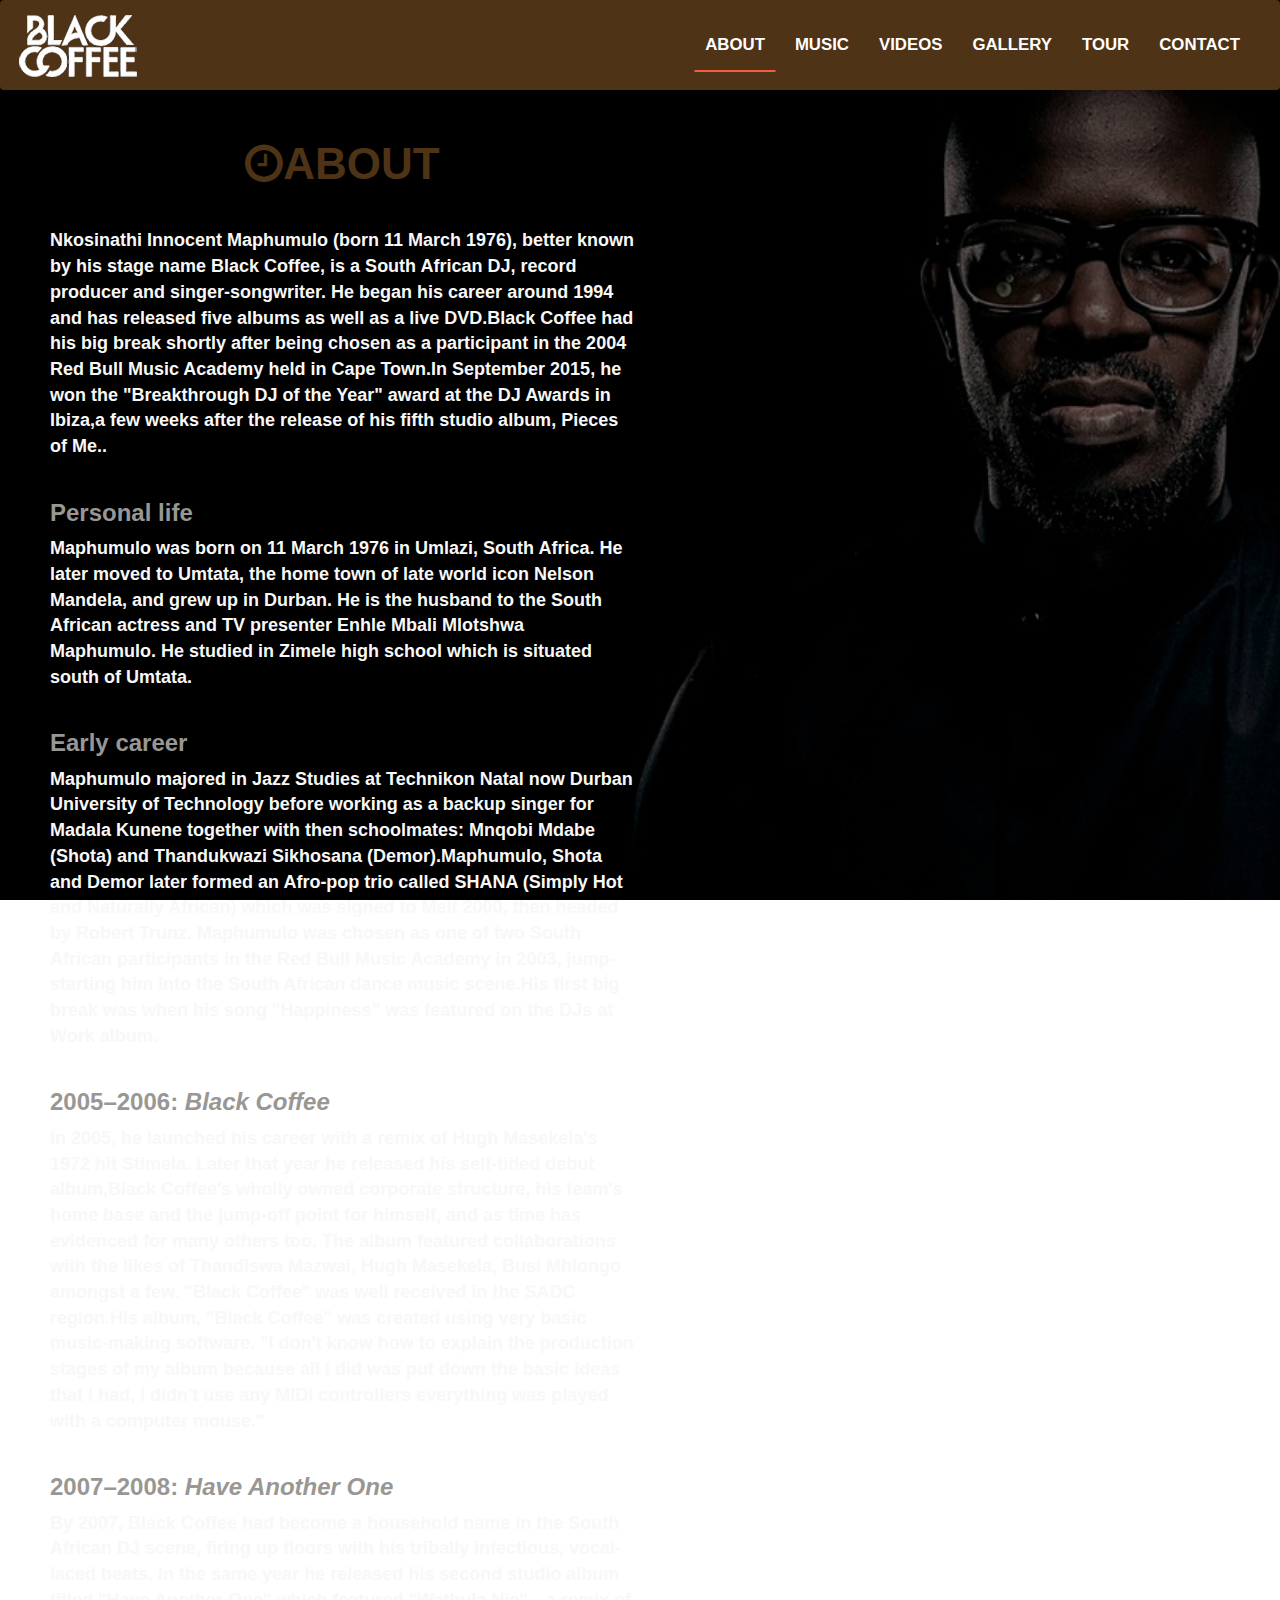
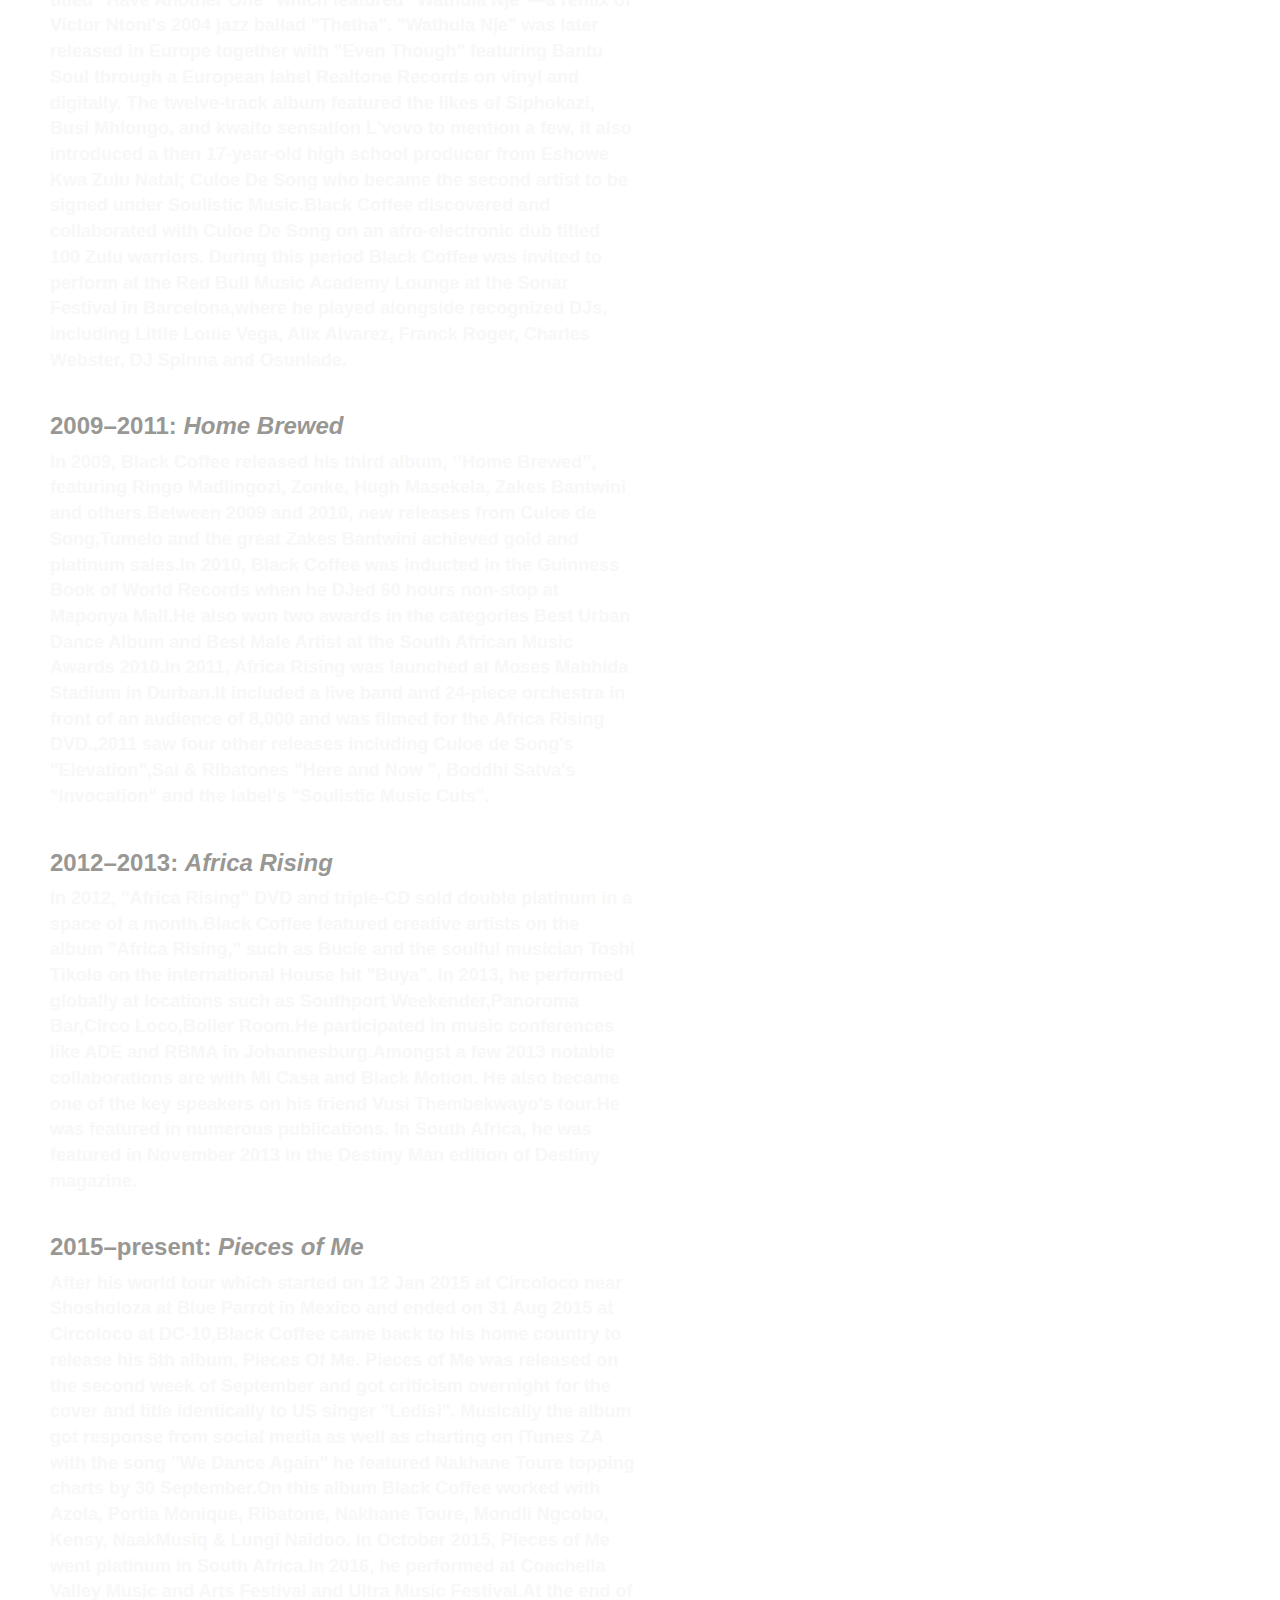
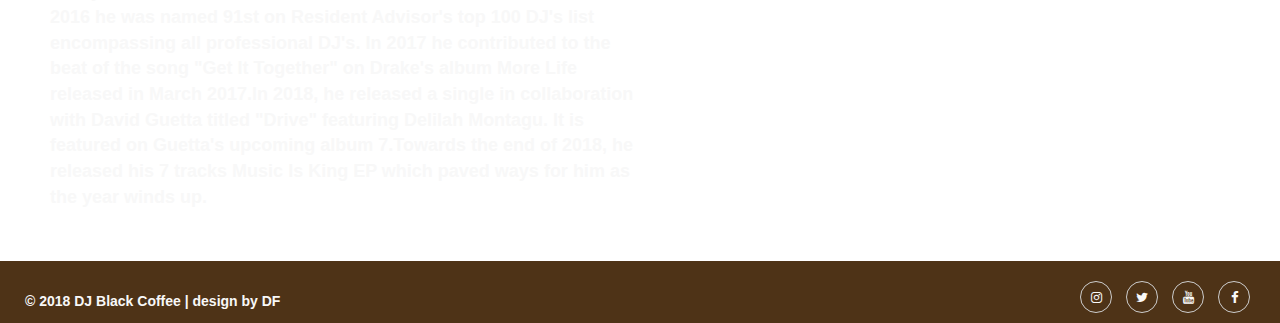
<file: about.html>
<!DOCTYPE html>
<html lang="en-us">

<head>
    <meta charset="utf-8">
    <meta name="viewport" content="width=device-width, initial-scale=1.0">
    <meta http-equiv="X-UA-Compatible" content="ie=edge">
    <title>Black Coffee DJ</title>
    <link rel="stylesheet" href="https://maxcdn.bootstrapcdn.com/bootstrap/3.3.7/css/bootstrap.min.css" type="text/css" />
    <link rel="stylesheet" href="https://maxcdn.bootstrapcdn.com/font-awesome/4.7.0/css/font-awesome.min.css" type="text/css" />
    <link rel="stylesheet" href="//fonts.googleapis.com/css?family=Abel" type="text/css" />
    <link rel="stylesheet" href="assets/css/style.css">
    <link rel="stylesheet" href="assets/css/underline.css">
    <script src="https://code.jquery.com/jquery-3.2.1.min.js"></script>
    <script src="https://maxcdn.bootstrapcdn.com/bootstrap/3.3.7/js/bootstrap.min.js"></script>
</head>

<body>
    <!-- Navigation -->
    <!-- Bootstrap 3 Navigation -->
    <nav class="navbar navbar-default">
        <div class="container-fluid">
            <div class="navbar-header">
                <span class="navbar-brand pointer" onclick="location='index.html'">
                    <img src="../assets/images/logo_poster_edit.png" alt="Black Coffee Logo">
                 </span>


                <!-- Collapsed navbar with icon-bars -->

                <button type="button" class="navbar-toggle collapsed" data-toggle="collapse" data-target="#navbar">
                    <span class="sr-only">Toggle navigation</span>
                    <span class="icon-bar"></span>
                    <span class="icon-bar"></span>
                    <span class="icon-bar"></span>
                </button>
            </div>

            <!-- Collect the nav links for toggling -->

            <div class="navbar-collapse collapse" id="navbar">
                <ul class="nav navbar-nav navbar-right">
                    <li class="active"><a href="about.html">ABOUT</a></li>
                    <li class="underline"><a href="index.html#music">MUSIC</a></li>
                    <li class="underline"><a href="index.html#video">VIDEOS</a></li>
                    <li class="underline"><a href="index.html#gallery">GALLERY</a></li>
                    <li class="underline"><a href="index.html#tour">TOUR</a></li>
                    <li class="underline"><a href="index.html#contact">CONTACT</a></li>
                </ul>
                <!-- https://stackoverflow.com/questions/22518099/bootstrap-menu-change-li-active-class-on-click
            change  status of navbar to active on click-->
                <script>
                    /* global $*/
                    (".nav li").on("click", function() {
                        $(".nav li").removeClass("active");
                        $(this).addClass("active");
                    });
                </script>
                <!--end of script-->
            </div>
        </div>
    </nav>


    <!--                  ABOUT SECTION           -->

    <div class="container-fluid callout-container-about">
        <section class="about-content-container">
            <div class="col-md-6">
                <h1 class="header-icon header-icon-padding text-uppercase text-center"><i class="fa fa-clock-o"></i>about</h1>
                <div class="content">
                    <p>Nkosinathi Innocent Maphumulo (born 11 March 1976), better known by his stage name Black Coffee, is a South African DJ, record producer and singer-songwriter. He began his career around 1994 and has released five albums as well as
                        a live DVD.Black Coffee had his big break shortly after being chosen as a participant in the 2004 Red Bull Music Academy held in Cape Town.In September 2015, he won the "Breakthrough DJ of the Year" award at the DJ Awards in Ibiza,a
                        few weeks after the release of his fifth studio album, Pieces of Me..</p>
                    <h2 class="about-content header-content">Personal life</h2>
                    <p>Maphumulo was born on 11 March 1976 in Umlazi, South Africa. He later moved to Umtata, the home town of late world icon Nelson Mandela, and grew up in Durban. He is the husband to the South African actress and TV presenter Enhle Mbali
                        Mlotshwa Maphumulo. He studied in Zimele high school which is situated south of Umtata.</p>
                    <h2 class="about-content header-content">Early career</h2>
                    <p>Maphumulo majored in Jazz Studies at Technikon Natal now Durban University of Technology before working as a backup singer for Madala Kunene together with then schoolmates: Mnqobi Mdabe (Shota) and Thandukwazi Sikhosana (Demor).Maphumulo,
                        Shota and Demor later formed an Afro-pop trio called SHANA (Simply Hot and Naturally African) which was signed to Melt 2000, then headed by Robert Trunz. Maphumulo was chosen as one of two South African participants in the Red
                        Bull Music Academy in 2003, jump-starting him into the South African dance music scene.His first big break was when his song "Happiness" was featured on the DJs at Work album.</p>
                    <h2 class="about-content header-content">2005–2006&#58; <i>Black Coffee</i></h2>
                    <p>In 2005, he launched his career with a remix of Hugh Masekela's 1972 hit Stimela. Later that year he released his self-titled debut album,Black Coffee's wholly owned corporate structure, his team's home base and the jump-off point
                        for himself, and as time has evidenced for many others too. The album featured collaborations with the likes of Thandiswa Mazwai, Hugh Masekela, Busi Mhlongo amongst a few. "Black Coffee" was well received in the SADC region.His
                        album, "Black Coffee" was created using very basic music-making software. "I don't know how to explain the production stages of my album because all I did was put down the basic ideas that I had, I didn't use any MIDI controllers
                        everything was played with a computer mouse."</p>
                    <h2 class="about-content header-content">2007–2008&#58; <i>Have Another One</i></h2>
                    <p>By 2007, Black Coffee had become a household name in the South African DJ scene, firing up floors with his tribally infectious, vocal-laced beats. In the same year he released his second studio album titled "Have Another One" which
                        featured "Wathula Nje"—a remix of Victor Ntoni's 2004 jazz ballad "Thetha". "Wathula Nje" was later released in Europe together with "Even Though" featuring Bantu Soul through a European label Realtone Records on vinyl and digitally.
                        The twelve-track album featured the likes of Siphokazi, Busi Mhlongo, and kwaito sensation L'vovo to mention a few, it also introduced a then 17-year-old high school producer from Eshowe Kwa Zulu Natal; Culoe De Song who became
                        the second artist to be signed under Soulistic Music.Black Coffee discovered and collaborated with Culoe De Song on an afro-electronic dub titled 100 Zulu warriors. During this period Black Coffee was invited to perform at the
                        Red Bull Music Academy Lounge at the Sonar Festival in Barcelona,where he played alongside recognized DJs, including Little Louie Vega, Alix Alvarez, Franck Roger, Charles Webster, DJ Spinna and Osunlade.</p>
                    <h2 class="about-content header-content">2009–2011&#58; <i>Home Brewed</i></h2>
                    <p>In 2009, Black Coffee released his third album, ‘’Home Brewed’’, featuring Ringo Madlingozi, Zonke, Hugh Masekela, Zakes Bantwini and others.Between 2009 and 2010, new releases from Culoe de Song,Tumelo and the great Zakes Bantwini
                        achieved gold and platinum sales.In 2010, Black Coffee was inducted in the Guinness Book of World Records when he DJed 60 hours non-stop at Maponya Mall.He also won two awards in the categories Best Urban Dance Album and Best Male
                        Artist at the South African Music Awards 2010.In 2011, Africa Rising was launched at Moses Mabhida Stadium in Durban.It included a live band and 24-piece orchestra in front of an audience of 8,000 and was filmed for the Africa
                        Rising DVD.,2011 saw four other releases including Culoe de Song's "Elevation",Sai & Ribatones "Here and Now ", Boddhi Satva's "Invocation" and the label's "Soulistic Music Cuts".</p>
                    <h2 class="about-content header-content">2012–2013&#58; <i>Africa Rising</i></h2>
                    <P>In 2012, "Africa Rising" DVD and triple-CD sold double platinum in a space of a month.Black Coffee featured creative artists on the album "Africa Rising," such as Bucie and the soulful musician Toshi Tikolo on the international House
                        hit "Buya". In 2013, he performed globally at locations such as Southport Weekender,Panoroma Bar,Circo Loco,Boiler Room.He participated in music conferences like ADE and RBMA in Johannesburg.Amongst a few 2013 notable collaborations
                        are with Mi Casa and Black Motion. He also became one of the key speakers on his friend Vusi Thembekwayo's tour.He was featured in numerous publications. In South Africa, he was featured in November 2013 in the Destiny Man edition
                        of Destiny magazine.</P>
                    <h2 class="about-content header-content">2015–present&#58; <i>Pieces of Me</i></h2>
                    <p>After his world tour which started on 12 Jan 2015 at Circoloco near Shosholoza at Blue Parrot in Mexico and ended on 31 Aug 2015 at Circoloco at DC-10,Black Coffee came back to his home country to release his 5th album, Pieces Of Me.
                        Pieces of Me was released on the second week of September and got criticism overnight for the cover and title identically to US singer "Ledisi". Musically the album got response from social media as well as charting on iTunes ZA
                        with the song "We Dance Again" he featured Nakhane Toure topping charts by 30 September.On this album Black Coffee worked with Azola, Portia Monique, Ribatone, Nakhane Toure, Mondli Ngcobo, Kensy, NaakMusiq & Lungi Naidoo. In October
                        2015, Pieces of Me went platinum in South Africa.In 2016, he performed at Coachella Valley Music and Arts Festival and Ultra Music Festival.At the end of 2016 he was named 91st on Resident Advisor's top 100 DJ's list encompassing
                        all professional DJ's. In 2017 he contributed to the beat of the song "Get It Together" on Drake's album More Life released in March 2017.In 2018, he released a single in collaboration with David Guetta titled "Drive" featuring
                        Delilah Montagu. It is featured on Guetta's upcoming album 7.Towards the end of 2018, he released his 7 tracks Music Is King EP which paved ways for him as the year winds up.</p>
                    <p class="about-top-buffer"></p>
                </div>
                <!--close content -->
            </div>
            <!-- close col -->
        </section>
    </div>
    <!-- Footer & Social Links -->

    <footer class="container-fluid">
        <section class="social-header">
            <ul class="d-flex list-inline social-links">
                <li><a target="_blank" href="https://www.instagram.com/realblackcoffee/?hl=en"><i class="fa fa-instagram"></i></a></li>
                <li><a target="_blank" href="https://twitter.com/RealBlackCoffee?ref_src=twsrc%5Egoogle%7Ctwcamp%5Eserp%7Ctwgr%5Eauthor"><i class="fa fa-twitter"></i></a></li>
                <li><a target="_blank" href="https://www.youtube.com/channel/UCmI4YE0l_s7T31_XCJiwlIg"><i class="fa fa-youtube"></i></a></li>
                <li><a target="_blank" href="https://www.facebook.com/realblackcoffee"><i class="fa fa-facebook"></i></a></li>
            </ul>
            <div class="social-text">&copy; 2018 DJ Black Coffee | design by DF</div>
        </section>
    </footer>
</body>

</html>
</file>
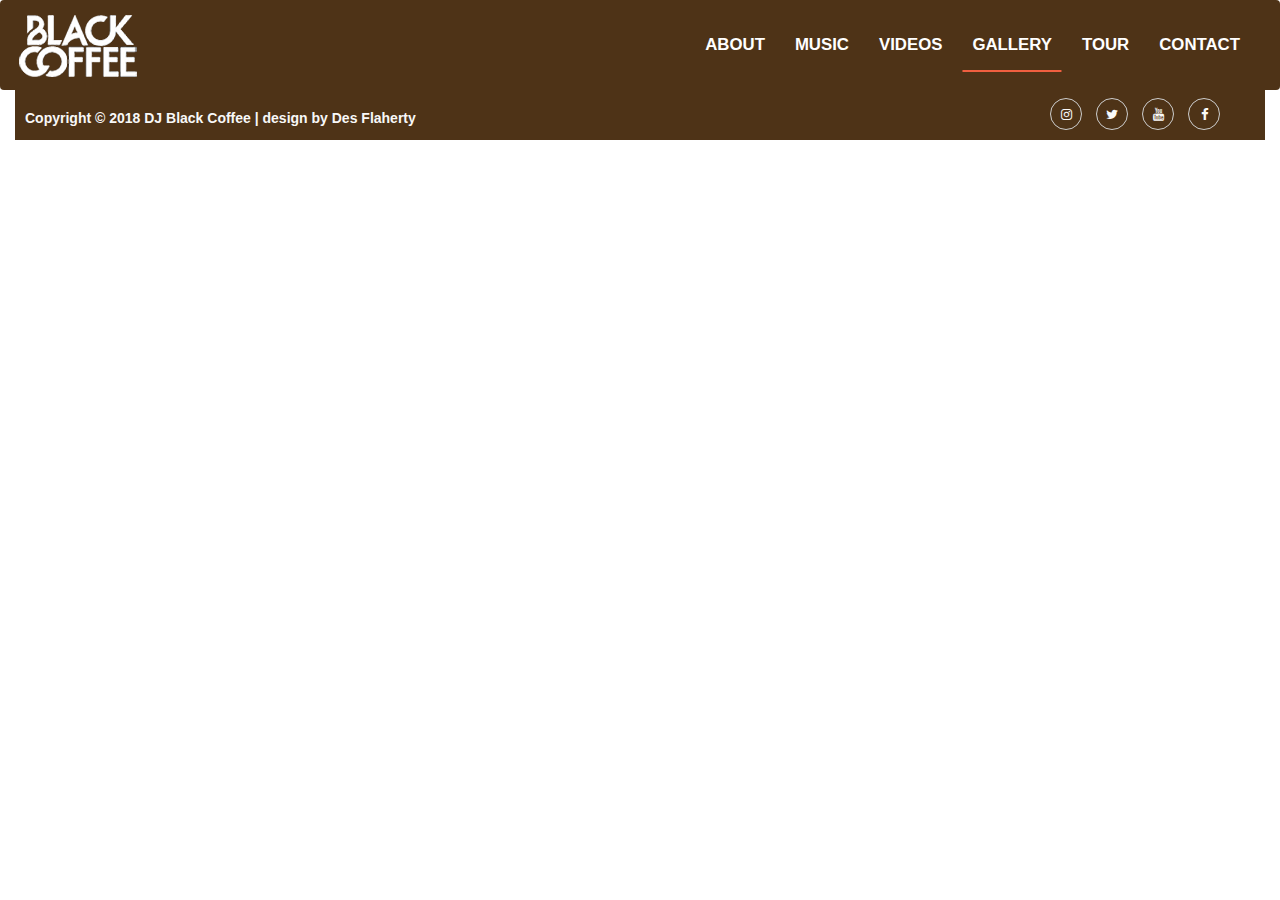
<file: gallery.html>
<!DOCTYPE html>
<html lang="en-us">
<html>

<head>
    <meta charset="utf-8">
    <meta name="viewport" content="width=device-width, initial-scale=1.0">
    <meta http-equiv="X-UA-Compatible" content="ie=edge">
    <title>Black Coffee DJ</title>
    <link rel="stylesheet" href="https://maxcdn.bootstrapcdn.com/bootstrap/3.3.7/css/bootstrap.min.css" type="text/css" />
    <link rel="stylesheet" href="https://maxcdn.bootstrapcdn.com/font-awesome/4.7.0/css/font-awesome.min.css" type="text/css" />
    <link rel="stylesheet" type="text/css" href="//fonts.googleapis.com/css?family=Abel">
    <link href="https://fonts.googleapis.com/css?family=Roboto:400,400i,700,700i" rel="stylesheet">
    <link rel="stylesheet" href="assets/css/style.css">
  <link rel="stylesheet" href="assets/css/underline.css">
  
</head>

<body>
    <!-- Navigation -->
     <!-- Bootstrap 3 Navigation -->
    <nav class="navbar navbar-default" role="navigation">
        <div class="container-fluid">
             <div class="navbar-header">
             <span class="navbar-brand pointer" 
             onclick="location='index.html'">
                    <img src="../assets/images/logo_poster_edit.png" alt="Black Coffee Logo"></img>
                 </span>
                

                <!-- Collapsed navbar with icon-bars -->

                <button type="button" class="navbar-toggle collapsed" data-toggle="collapse" data-target="#navbar">
                    <span class="sr-only">Toggle navigation</span>
                    <span class="icon-bar"></span>
                    <span class="icon-bar"></span>
                    <span class="icon-bar"></span>
                </button>
            </div>

            <!-- Collect the nav links for toggling -->

            <div class="navbar-collapse collapse" id="navbar">
                <ul class="nav navbar-nav navbar-right">
                  
                 
                    <li class="underline"><a href="about.html">ABOUT</a></li>
                    <li class="underline"><a href="music.html">MUSIC</a></li>
                    <li class="underline"><a href="video.html">VIDEOS</a></li>
                    <li class="active" id="nav-item-1"><a href="gallery.html">GALLERY</a></li>
                    <li class="underline" id="nav-item-1"><a href="index.html#tour">TOUR</a></li>
                    <li class=" underline"><a href="index.html#contact">CONTACT</a></li>
                </ul>
                
                 <!-- https://stackoverflow.com/questions/22518099/bootstrap-menu-change-li-active-class-on-click
            change active status of navbar on click-->
   <script>
  $(".nav li").on("click", function() {
    $(".nav li").removeClass("active");
    $(this).addClass("active");
  });
   </script>
        <!--end of script--> 

            </div>
        </div>
    </nav>
        
 
        
        <div class="container-fluid callout-container-gallery">
       

<!--------------------- Music------------------------------------------->
                 
         <!--
            <section class="music-content-container">
            <div class="header-icon header">
             <h1 class="header-icon text-uppercase"><i class="fa fa-headphones"></i>music</h1>
            </div>
            </div>
          </div>
           </section>
-->
            
            <div class="header-icon header">
             <h1 class="header-icon text-uppercase"><i class="fa fa-camera"></i>camera</h1>
            
            </div>
            
            <!--
          <div class="col-sm-4">
          <div class="embed-responsive embed-responsive-16by9">
           <iframe class="embed-responsive-item"
           src="https://w.soundcloud.com/player/?url=https%3A//api.soundcloud.com/playlists/283167465&color=%23ff5500&auto_play=false&hide_related=false&show_comments=true&show_user=true&show_reposts=false&show_teaser=true&visual=true"
           allowfullscreen>
           </iframe>
           </div>
          </div>
          -->
          
          
        
              
          
          
          
         
          
          
          
          
  <!--------------------- Footer & Social Links------------------------------------------->

        <footer class="container-fluid footer-music">
            <div class="row">
                <!-- Social Links -->
                <div class="row col-xs-12">
                    <section class="social-header">
                        <ul class="d-flex list-inline social-links">
                            <li><a target="_blank" href="https://www.instagram.com/realblackcoffee/?hl=en"><i class="fa fa-instagram"></i></a></li>
                            <li><a target="_blank" href="https://twitter.com/RealBlackCoffee?ref_src=twsrc%5Egoogle%7Ctwcamp%5Eserp%7Ctwgr%5Eauthor"><i class="fa fa-twitter"></i></a></li>
                            <li><a target="_blank" href="https://www.youtube.com/channel/UCmI4YE0l_s7T31_XCJiwlIg"><i class="fa fa-youtube"></i></a></li>
                            <li><a target="_blank" href="https://www.facebook.com/realblackcoffee"><i class="fa fa-facebook"></i></a></li>
                        </ul>
                        <p class="social-text">Copyright &copy; 2018 DJ Black Coffee | design by Des Flaherty</p>
                </div>
            </div>
    </div>




   
         
    <script src="https://code.jquery.com/jquery-3.2.1.min.js"></script>
    <script src="https://maxcdn.bootstrapcdn.com/bootstrap/3.3.7/js/bootstrap.min.js"></script>
</body>

</html>
</file>
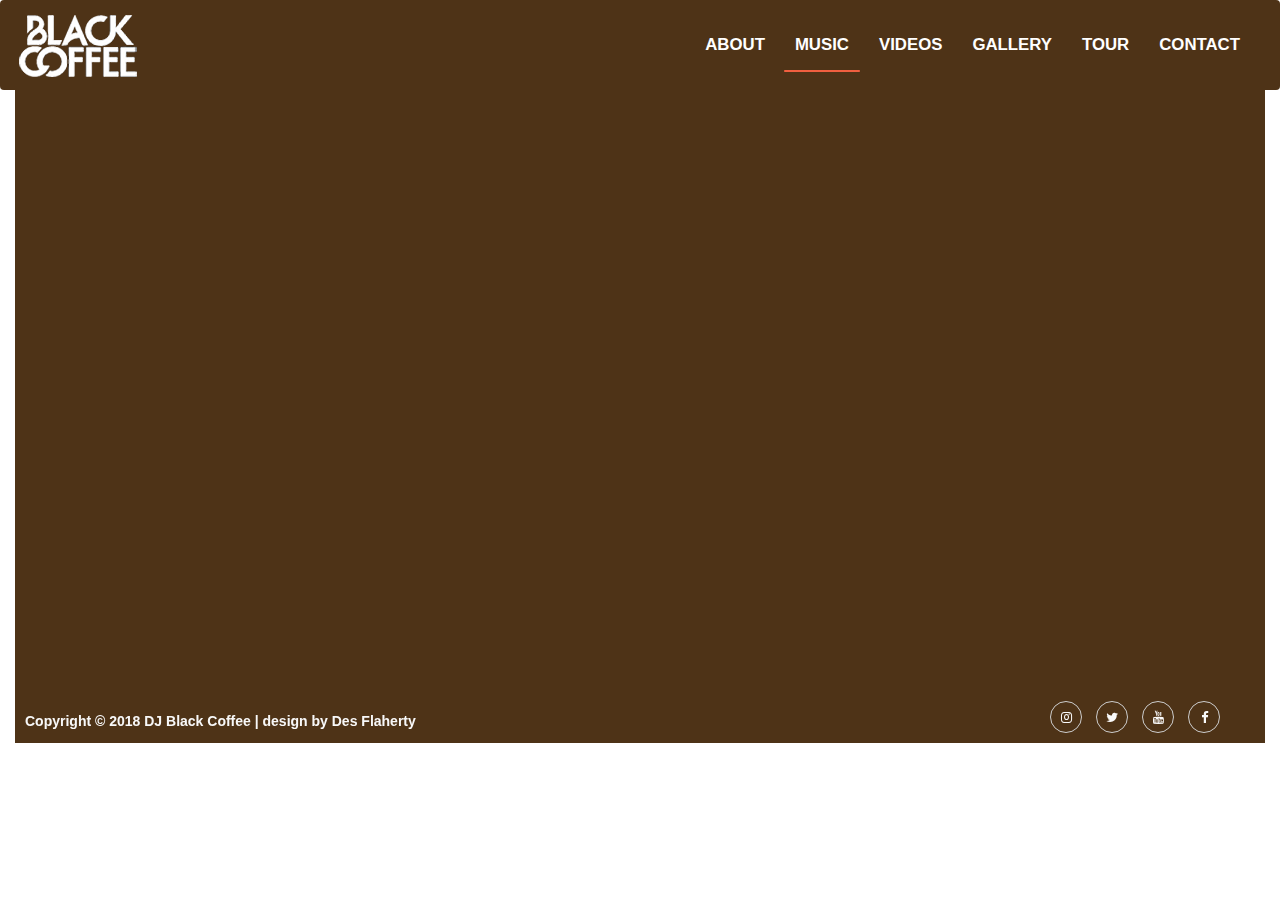
<file: music.html>
<!DOCTYPE html>
<html lang="en-us">
<html>

<head>
    <meta charset="utf-8">
    <meta name="viewport" content="width=device-width, initial-scale=1.0">
    <meta http-equiv="X-UA-Compatible" content="ie=edge">
    <title>Black Coffee DJ</title>
    <link rel="stylesheet" href="https://maxcdn.bootstrapcdn.com/bootstrap/3.3.7/css/bootstrap.min.css" type="text/css" />
    <link rel="stylesheet" href="https://maxcdn.bootstrapcdn.com/font-awesome/4.7.0/css/font-awesome.min.css" type="text/css" />
    <link rel="stylesheet" type="text/css" href="//fonts.googleapis.com/css?family=Abel">
    <link href="https://fonts.googleapis.com/css?family=Roboto:400,400i,700,700i" rel="stylesheet">
    <link rel="stylesheet" href="assets/css/style.css">
  <link rel="stylesheet" href="assets/css/underline.css">
  
</head>

<body>
    <!-- Navigation -->
     <!-- Bootstrap 3 Navigation -->
    <nav class="navbar navbar-default" role="navigation">
        <div class="container-fluid">
             <div class="navbar-header">
             <span class="navbar-brand pointer" 
             onclick="location='index.html'">
                    <img src="../assets/images/logo_poster_edit.png" alt="Black Coffee Logo"></img>
                 </span>
                

                <!-- Collapsed navbar with icon-bars -->

                <button type="button" class="navbar-toggle collapsed" data-toggle="collapse" data-target="#navbar">
                    <span class="sr-only">Toggle navigation</span>
                    <span class="icon-bar"></span>
                    <span class="icon-bar"></span>
                    <span class="icon-bar"></span>
                </button>
            </div>

            <!-- Collect the nav links for toggling -->

            <div class="navbar-collapse collapse" id="navbar">
                <ul class="nav navbar-nav navbar-right">
                  
                 
                    <li class="underline"><a href="about.html">ABOUT</a></li>
                    <li class="active"><a href="music.html">MUSIC</a></li>
                    <li class=" underline"><a href="video.html">VIDEOS</a></li>
                    <li class="underline" id="nav-item-1"><a href="gallery.html">GALLERY</a></li>
                    <li class="underline" id="nav-item-1"><a href="index.html#tour">TOUR</a></li>
                    <li class=" underline"><a href="index.html#contact">CONTACT</a></li>
                </ul>
                
                 <!-- https://stackoverflow.com/questions/22518099/bootstrap-menu-change-li-active-class-on-click
            change active status of navbar on click-->
   <script>
  $(".nav li").on("click", function() {
    $(".nav li").removeClass("active");
    $(this).addClass("active");
  });
   </script>
        <!--end of script--> 

            </div>
        </div>
    </nav>
        
 
        
        <div class="container-fluid callout-container-music">
       

<!--------------------- Music------------------------------------------->
                 
         <!--
            <section class="music-content-container">
            <div class="header-icon header">
             <h1 class="header-icon text-uppercase"><i class="fa fa-headphones"></i>music</h1>
            </div>
            </div>
          </div>
           </section>
-->
            
            <div class="header-icon header">
             <h1 class="header-icon text-uppercase"><i class="fa fa-headphones"></i>music</h1>
            </div>
            
          <div class="col-sm-8">
           
          <div class="embed-responsive embed-responsive-4by3">
          
          
           <iframe class="embed-responsive-item"
           src="https://w.soundcloud.com/player/?url=https%3A//api.soundcloud.com/playlists/283167465&color=%23ff5500&auto_play=false&hide_related=false&show_comments=true&show_user=true&show_reposts=false&show_teaser=true&visual=true"
           allowfullscreen>
          
          
        
              
          </iframe>
          </div>
          </div>
         
          
          
          
          
  <!--------------------- Footer & Social Links------------------------------------------->

        <footer class="container-fluid">
            <div class="row">
                <!-- Social Links -->
                <div class="row col-xs-12">
                    <section class="social-header">
                        <ul class="d-flex list-inline social-links">
                            <li><a target="_blank" href="https://www.instagram.com/realblackcoffee/?hl=en"><i class="fa fa-instagram"></i></a></li>
                            <li><a target="_blank" href="https://twitter.com/RealBlackCoffee?ref_src=twsrc%5Egoogle%7Ctwcamp%5Eserp%7Ctwgr%5Eauthor"><i class="fa fa-twitter"></i></a></li>
                            <li><a target="_blank" href="https://www.youtube.com/channel/UCmI4YE0l_s7T31_XCJiwlIg"><i class="fa fa-youtube"></i></a></li>
                            <li><a target="_blank" href="https://www.facebook.com/realblackcoffee"><i class="fa fa-facebook"></i></a></li>
                        </ul>
                        <p class="social-text">Copyright &copy; 2018 DJ Black Coffee | design by Des Flaherty</p>
                </div>
            </div>
    </div>




   
         
    <script src="https://code.jquery.com/jquery-3.2.1.min.js"></script>
    <script src="https://maxcdn.bootstrapcdn.com/bootstrap/3.3.7/js/bootstrap.min.js"></script>
</body>

</html>
</file>
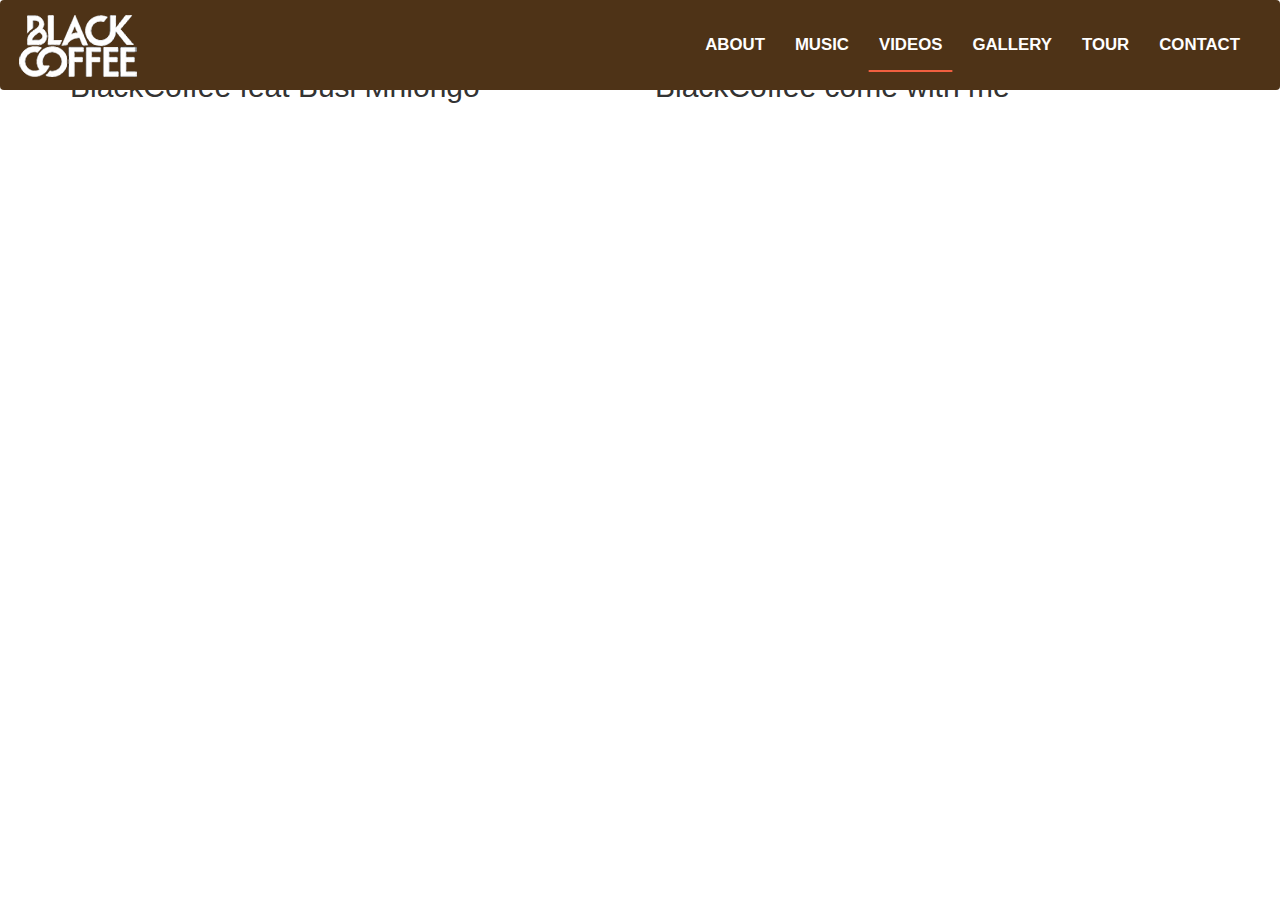
<file: video.html>
<!DOCTYPE html>
<html lang="en-us">
<html>

<head>
    <meta charset="utf-8">
    <meta name="viewport" content="width=device-width, initial-scale=1.0">
    <meta http-equiv="X-UA-Compatible" content="ie=edge">
    <title>Black Coffee DJ</title>
    <link rel="stylesheet" href="https://maxcdn.bootstrapcdn.com/bootstrap/3.3.7/css/bootstrap.min.css" type="text/css" />
    <link rel="stylesheet" href="https://maxcdn.bootstrapcdn.com/font-awesome/4.7.0/css/font-awesome.min.css" type="text/css" />
    <link rel="stylesheet" type="text/css" href="//fonts.googleapis.com/css?family=Abel">
    <link href="https://fonts.googleapis.com/css?family=Roboto:400,400i,700,700i" rel="stylesheet">
    <link rel="stylesheet" href="assets/css/style.css">
  <link rel="stylesheet" href="assets/css/underline.css">
  
</head>

<body>
    <!-- Navigation -->
     <!-- Bootstrap 3 Navigation -->
    <nav class="navbar navbar-default" role="navigation">
        <div class="container-fluid">
             <div class="navbar-header">
             <span class="navbar-brand pointer" 
             onclick="location='index.html'">
                    <img src="../assets/images/logo_poster_edit.png" alt="Black Coffee Logo"></img>
                 </span>
                

                <!-- Collapsed navbar with icon-bars -->

                <button type="button" class="navbar-toggle collapsed" data-toggle="collapse" data-target="#navbar">
                    <span class="sr-only">Toggle navigation</span>
                    <span class="icon-bar"></span>
                    <span class="icon-bar"></span>
                    <span class="icon-bar"></span>
                </button>
            </div>

            <!-- Collect the nav links for toggling -->

            <div class="navbar-collapse collapse" id="navbar">
                <ul class="nav navbar-nav navbar-right">
                  
                 
                    <li class="underline"><a href="about.html">ABOUT</a></li>
                    <li class="underline"><a href="music.html">MUSIC</a></li>
                    <li class="active"><a href="video.html">VIDEOS</a></li>
                    <li class="underline" id="nav-item-1"><a href="gallery.html">GALLERY</a></li>
                    <li class="underline" id="nav-item-1"><a href="index.html#tour">TOUR</a></li>
                    <li class=" underline"><a href="index.html#contact">CONTACT</a></li>
                </ul>
                
                 <!-- https://stackoverflow.com/questions/22518099/bootstrap-menu-change-li-active-class-on-click
            change active status of navbar on click-->
   <script>
  $(".nav li").on("click", function() {
    $(".nav li").removeClass("active");
    $(this).addClass("active");
  });
   </script>
        <!--end of script--> 

            </div>
        </div>
    </nav>
        
 
        
        <div class="container-fluid callout-container-video">
       

<!--------------------- Video------------------------------------------->
  
      
     <div class="container">
  <div class="row">
    <div class="col-sm-6">
    <h2>BlackCoffee feat Busi Mhlongo </h2>
<div class="embed-responsive embed-responsive-16by9">
    <iframe class="embed-responsive-item" src="//www.youtube.com/embed/videoseries?list=PL0PoRSC1k6fMjCgybiK7_eclYtdzq-XFX"
    
 
    
    ></iframe>
</div>
    </div>
    
    <div class="col-sm-6">
         <h2>BlackCoffee come with me</h2>
     <div class="embed-responsive embed-responsive-16by9">
    <iframe class="embed-responsive-item" src="//www.youtube.com/embed/videoseries?list=PL0PoRSC1k6fOuUeCu502sDMSkvjKDOjRz"></iframe>
  
</div>
    </div>
  </div>
  <div class="row">
    <div class="col-sm-6">
   
   
</div>

   </div>
</div>

   
       
          
     
            

         
                        
                        

             
           <!--
        
             <div class="embed-responsive embed-responsive-16by9 embed-responsive-1">
             <iframe class="embed-responsive-item col-sm-6" src="https://www.youtube.com/embed/osQUJTBGCMs" allowfullscreen></iframe>
             </div>
            
             <div class="embed-responsive embed-responsive-16by9 embed-responsive-1">
             <iframe class="embed-responsive-item col-sm-6" src="https://www.youtube.com/embed/W_72j4UqOSM"  allowfullscreen></iframe>
             </div>
          </div>   
    
          -->
          
          
          
  <!--------------------- Footer & Social Links------------------------------------------->
<!--
        <footer class="container-fluid">
            <div class="row">
               
                <div class="row col-xs-12">
                    <section class="social-header">
                        <ul class="d-flex list-inline social-links">
                            <li><a target="_blank" href="https://www.instagram.com/realblackcoffee/?hl=en"><i class="fa fa-instagram"></i></a></li>
                            <li><a target="_blank" href="https://twitter.com/RealBlackCoffee?ref_src=twsrc%5Egoogle%7Ctwcamp%5Eserp%7Ctwgr%5Eauthor"><i class="fa fa-twitter"></i></a></li>
                            <li><a target="_blank" href="https://www.youtube.com/channel/UCmI4YE0l_s7T31_XCJiwlIg"><i class="fa fa-youtube"></i></a></li>
                            <li><a target="_blank" href="https://www.facebook.com/realblackcoffee"><i class="fa fa-facebook"></i></a></li>
                        </ul>
                        <p class="social-text">Copyright &copy; 2018 DJ Black Coffee | design by Des Flaherty</p>
                </div>
            </div>
            -->
    </div>





   
         
    <script src="https://code.jquery.com/jquery-3.2.1.min.js"></script>
    <script src="https://maxcdn.bootstrapcdn.com/bootstrap/3.3.7/js/bootstrap.min.js"></script>
</body>

</html>
</file>
<file: assets/css/style.css>
/*--------------------BODY TEXT----------------------------------------------------------------*/

body {
  /* font-family: 'Abel', sans-serif; */
    font-family: 'Open Sans', sans-serif;
    position: relative;
}


/*--------------BACKGROUND IMAGE CONTAINERS---------------------------------------------------------------*/

.callout-container {
    height: 100VH;
    width: 100%;
    background-image: linear-gradient(to top, rgba(0, 0, 0, 0.5), rgba(0, 0, 0, 0.5)),
    url('../images/landing_image.jpg');
    -webkit-background-size: cover;
    -moz-background-size: cover;
    -o-background-size: cover;
    background-size: cover;
    display: flex;
    align-items: center;
    justify-content: center;
    position: relative;
    background-position: center;
    background-repeat: no-repeat;

}



.container-wrapper-blackcoffeetour {
    width: 100%;
    background-image: linear-gradient(to top, rgba(0, 0, 0, 0.5), rgba(0, 0, 0, 0.5)),
    url('../images/tourpic.jpg');
    -webkit-background-size: cover;
    -moz-background-size: cover;
    -o-background-size: cover;
    background-size: cover;
    display: flex;
    align-items: center;
    justify-content: center;
    position: relative;
    background-position: center;
    background-repeat: no-repeat;

}

.container-wrapper-blackcoffeecontact {
    width: 100%;
    background-image: linear-gradient(to top, rgba(0, 0, 0, 0.5), rgba(0, 0, 0, 0.5)),
    url('../images/contact_rorange.png');
    -webkit-background-size: cover;
    -moz-background-size: cover;
    -o-background-size: cover;
    background-size: cover;
    display: flex;
    align-items: center;
    justify-content: center;
    position: relative;
    background-position: center;
    background-repeat: no-repeat;
}

.callout-container-about {
    height: 100%;
    /* to fill full window with scrollbar */
    background-image: linear-gradient(to top, rgba(0, 0, 0, 0.5), rgba(0, 0, 0, 0.5)),
    url('../images/about.jpg');
    -webkit-background-size: cover;
    -moz-background-size: cover;
    -o-background-size: cover;
    background-size: cover;
    display: flex;
    align-items: center;
    justify-content: center;
    position: relative;
    background-attachment: fixed;
    background-position: center;
    background-repeat: no-repeat;
}

.container-wrapper-music {
    width: 100%;
    background-image: linear-gradient(to top, rgba(0, 0, 0, 0.5), rgba(0, 0, 0, 0.5)),
    url('../images/musicbg2.jpg');
    -webkit-background-size: cover;
    -moz-background-size: cover;
    -o-background-size: cover;
    background-size: cover;
    display: flex;
    align-items: center;
    justify-content: center;
    background-position: center;
    background-repeat: no-repeat;
}

.container-wrapper-video {
    width: 100%;
    background-image: linear-gradient(to top, rgba(0, 0, 0, 0.5), rgba(0, 0, 0, 0.5)),
    url('../images/videobg.jpg');
    -webkit-background-size: cover;
    -moz-background-size: cover;
    -o-background-size: cover;
    background-size: cover;
    display: flex;
    align-items: center;
    justify-content: center;
    background-position: center;
    background-repeat: no-repeat;
}

.container-wrapper-gallery {
    width: 100%;
    background-image: linear-gradient(to top, rgba(0, 0, 0, 0.5), rgba(0, 0, 0, 0.5)),
    url('../images/gallery10.jpg');
    -webkit-background-size: cover;
    -moz-background-size: cover;
    -o-background-size: cover;
    background-size: cover;
    display: flex;
    align-items: center;
    justify-content: center;
    background-position: center;
    background-repeat: no-repeat;
}


.enquire-container {
    height: 100%;
    width: 100%;
    display: flex;
    position: relative;
    align-items: center;
    justify-content: center;
}


.content-container {
    padding-top: 100px;
    padding-bottom: 100px;
}

/*--------------------- INDEX PAGE CONTENT------------------------------------------*/

.header-icon {
    color: #4e3317;
    font-size: 44px;
    font-style: normal;
    font-weight: bold;
}



.header-icon-padding {
    padding-bottom: 30px;
}

.content {
    color: #F8F8F8;
    font-size: 18px;
    font-style: normal;
    font-weight: bold;

}

.header-content {
    color: #989794;
    font-style: normal;
    font-weight: bold;
}



.tour-top-buffer {
    padding-top: 30px;
}

.about-top-buffer {
    padding-top: 30px;
}


/*--------------------- NAVBAR ------------------------------------------*/

.navbar {
    position: fixed;
    top: 0;
    left: 0;
    width: 100%;
    z-index: 1;
    background-color: #4e3317;
    border: 0;
    min-height: 90px;
    padding-right: 10px;
}



.navbar-default .navbar-collapse {
    border-color: transparent;
    padding-top: 20px;
    box-shadow: none;
}

.navbar-default .navbar-toggle {
    border-width: .5px .5px .5px .5px;
}

.navbar-default .navbar-toggle:hover {
    background-color: transparent;

}

.navbar-default .navbar-toggle .icon-bar {
    background-color: white;
}


.pointer {
    cursor: pointer;
}

.navbar .navbar-brand {
    padding-top: 15px;
}

.navbar-default .navbar-nav>li>a {
    color: white;
}

.navbar-default .navbar-nav a {
    font-weight: bold;
    font-size: 1.2em;
}

.navbar-default .navbar-nav>.active>a,
.navbar-default .navbar-nav>.active>a:focus,
.navbar-default .navbar-nav>.active>a:hover {
    background-color: transparent;
    color: #FFF;
}

.navbar-default .navbar-nav>li>a:focus,
.navbar-default .navbar-nav>li>a:hover {
    color: white;
}

.navbar-collapse {
    text-align: center;
}


/*----------------ABOUT PAGE----------------------- */

.about-content-container {
    padding-top: 120px;
    padding-left: 20px;
}

.about-content {
    font-size: 24px;
    padding-top: 20px;
}




/* --------------GALLERY----------------------------*/

.gallery-margin {
    margin-top: 10px;
}


/* --------------VIDEO---------------------------*/

.container {
    background: transparent;
    margin-bottom: 20px;
    padding-bottom: 50px;
    padding-top: 50px;

}

.video-content {
    font-size: 30px;
}

/* --------------MUSIC---------------------------*/

.music-content {
    font-size: 26px;
}


/* -------------BUTTONS----------------------------------- */

.btn-sign {
    width: 100px;
}

.btn-cta {
    font-weight: bold;
    border-radius: 23px;
    width: 180px;
    text-align: center;

}

.btn-grey {
    background-color: #8f8f8f;
}


.btn-red {
    color: white;
    background-color: #f05f40;
    border-color: #f05f40;
}

.btn-red:hover,
.btn-red:active,
.btn-red:focus,
.btn-red:active:focus {
    background-color: #df4929;
    border-color: #df4929;
    color: white;
}


.form-control {
    display: inline;
}



.modal-content {
    background-color: #98958f;
    color: #F8F8F8;

}

/*-----------------------------FOOTER----------------------------------------------------------------*/

footer {
    background-color: #4e3317;
    min-height: 60px;
    bottom: 0;
    left: 0;
    width: 100%;
    position: relative;

}


.social-header {
    padding-right: 10px;
    padding-top: 20px;

}



.social-links {
    float: right;
}

/* footer media links - aligns teh footer media buttons to float left on small devices
as this is more visually appealing*/

@media (max-width: 470px) {
    .social-links {
        float: none;
        padding-left: 100px;
    padding-right: 10px;
    
    }
}

/*end of media code  */

.social-text {
    color: #F8F8F8;
    font-size: 14px;
    font-style: normal;
    font-weight: bold;
    float: left;
    padding-left: 10px;
    padding-top: 10px;
}

.social-links li i {
    width: 32px;
    height: 32px;
    padding: 12px 0;
    border-radius: 50%;
    font-size: 13px;
    line-height: 8px;
    text-align: center;
    color: #fafafa;
    border: 1px solid #CDCDCD;
    background: transparent;
    transition: all 0.35s ease-in-out;
    -moz-transition: all 0.35s ease-in-out;
    -webkit-transition: all 0.35s ease-in-out;
    -o-transition: all 0.35s ease-in-out;
}



.social-links li i:hover {
    background-color: #f05f40;
}
</file>
<file: assets/css/underline.css>
/*
code referenced from below URL
https://stackoverflow.com/questions/45164065/thick-underline-when-hover-and-when-active*/



.navbar ul {
  list-style-type:none;
}

.navbar a {
  position: relative;
  color: #f05f40;
  text-decoration: none;
}

.navbar a:visited {
  color: #f05f40;
  text-decoration:none;
}

.navbar a:hover {
  color: #f05f40;
  text-decoration:none;
}

.navbar a:before {
  content: "";
  position: absolute;
  width: 100%;
  height: 2px;
  bottom: -2px;
  left: 0;
  background-color: #f05f40;
  visibility: hidden;
  -webkit-transform: scaleX(0);
  transform: scaleX(0);
  -webkit-transition: all 0.5s ease-in-out 0s;
  transition: all 0.5s ease-in-out 0s;
}

.navbar a:hover:before {
  visibility: visible;
  -webkit-transform: scaleX(.9);
  transform: scaleX(.9);
}

.navbar .active a:before,
.navbar a:hover:before {
  visibility: visible;
  -webkit-transform: scaleX(.9);
  transform: scaleX(.9);
}
</file>
